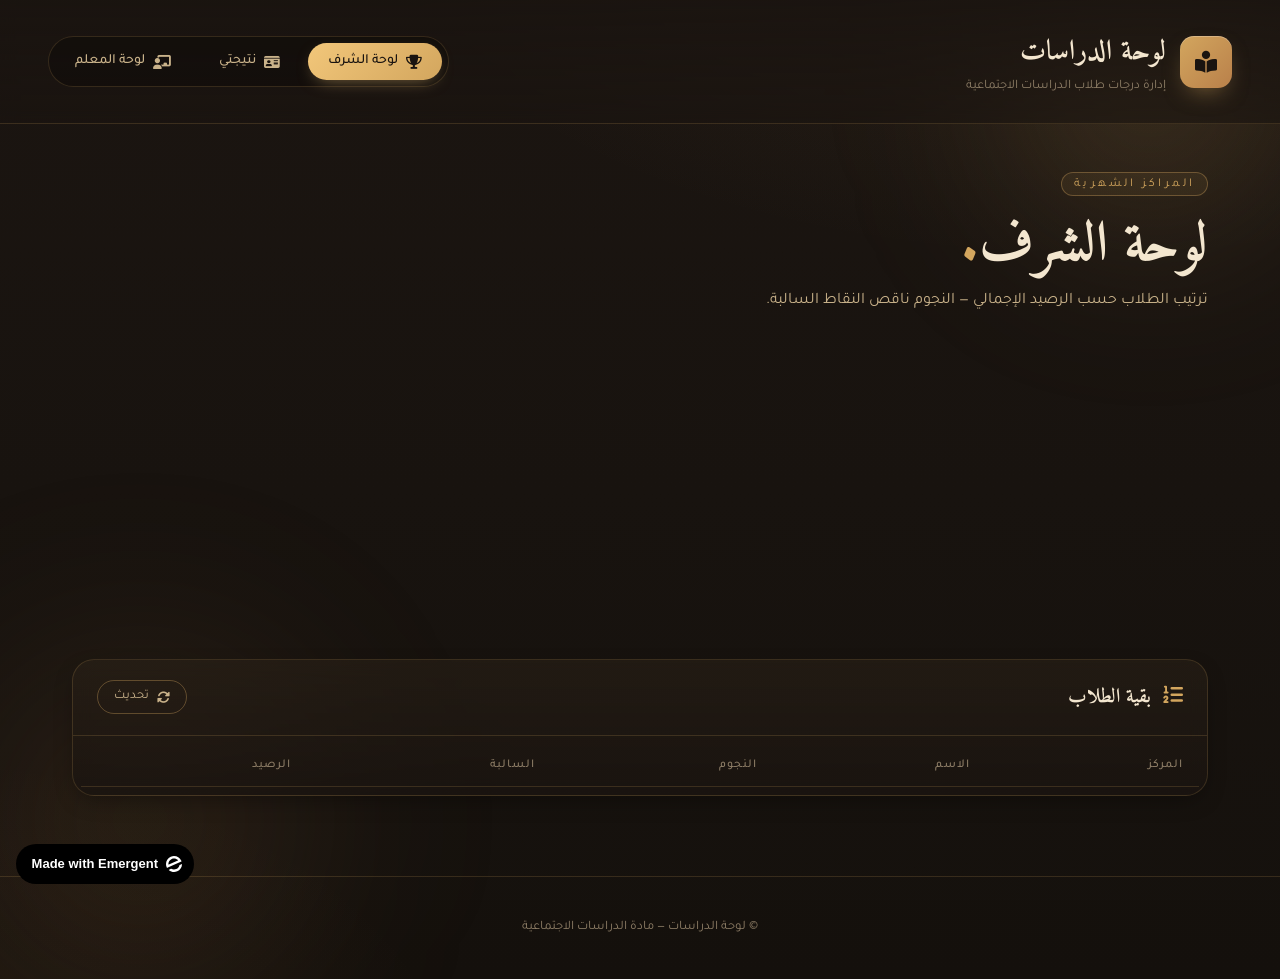
<file: index.html>
<!doctype html>
<html lang="ar" dir="rtl">
    <head>
        <meta charset="utf-8" />
        <meta name="viewport" content="width=device-width, initial-scale=1" />
        <meta name="theme-color" content="#1a1410" />
        <meta name="description" content="لوحة الدراسات - نظام إدارة درجات الطلاب لمادة الدراسات الاجتماعية" />
        <link rel="preconnect" href="https://fonts.googleapis.com" />
        <link rel="preconnect" href="https://fonts.gstatic.com" crossorigin />
        <link href="https://fonts.googleapis.com/css2?family=Tajawal:wght@400;500;700;900&family=Amiri:wght@400;700&display=swap" rel="stylesheet" />
        <link rel="stylesheet" href="https://cdnjs.cloudflare.com/ajax/libs/font-awesome/6.5.1/css/all.min.css" />
        <link rel="stylesheet" href="styles.css" />
        <title>لوحة الدراسات | الدراسات الاجتماعية</title>
        <script>window.__API_BASE__ = "https://bc10-197-59-158-99.ngrok-free.app/";</script>
        <script>window.addEventListener("error",function(e){if(e.error instanceof DOMException&&e.error.name==="DataCloneError"&&e.message&&e.message.includes("PerformanceServerTiming")){e.stopImmediatePropagation();e.preventDefault()}},true);</script>
    </head>
    <body>
        <noscript>يجب تفعيل JavaScript لتشغيل هذا التطبيق.</noscript>

        <!-- Background ornaments -->
        <div class="bg-grain" aria-hidden="true"></div>
        <div class="bg-orb bg-orb-1" aria-hidden="true"></div>
        <div class="bg-orb bg-orb-2" aria-hidden="true"></div>

        <header class="site-header" data-testid="site-header">
            <div class="brand">
                <div class="brand-mark" aria-hidden="true">
                    <i class="fa-solid fa-book-open-reader"></i>
                </div>
                <div class="brand-text">
                    <h1 class="brand-title">لوحة الدراسات</h1>
                    <p class="brand-sub">إدارة درجات طلاب الدراسات الاجتماعية</p>
                </div>
            </div>

            <nav class="tabs" role="tablist" aria-label="التنقل">
                <button class="tab-btn is-active" data-tab="honor" role="tab" data-testid="tab-honor">
                    <i class="fa-solid fa-trophy"></i>
                    <span>لوحة الشرف</span>
                </button>
                <button class="tab-btn" data-tab="student" role="tab" data-testid="tab-student">
                    <i class="fa-solid fa-id-card"></i>
                    <span>نتيجتي</span>
                </button>
                <button class="tab-btn" data-tab="teacher" role="tab" data-testid="tab-teacher">
                    <i class="fa-solid fa-chalkboard-user"></i>
                    <span>لوحة المعلم</span>
                </button>
            </nav>
        </header>

        <main class="container">
            <!-- ============ Honor Board (Students View) ============ -->
            <section class="view view-honor is-active" data-view="honor" data-testid="view-honor">
                <div class="section-intro">
                    <span class="eyebrow">المراكز الشهرية</span>
                    <h2 class="section-title">لوحة الشرف<span class="title-dot">.</span></h2>
                    <p class="section-desc">ترتيب الطلاب حسب الرصيد الإجمالي — النجوم ناقص النقاط السالبة.</p>
                </div>

                <!-- Top 3 podium -->
                <div class="podium" id="podium" data-testid="podium">
                    <!-- filled by JS -->
                </div>

                <!-- Rest of the list -->
                <div class="leaderboard" data-testid="leaderboard-wrap">
                    <div class="leaderboard-head">
                        <h3><i class="fa-solid fa-list-ol"></i> بقية الطلاب</h3>
                        <button class="ghost-btn" id="refreshBtn" data-testid="refresh-btn">
                            <i class="fa-solid fa-rotate"></i>
                            تحديث
                        </button>
                    </div>
                    <div class="table-wrap">
                        <table class="leaderboard-table" data-testid="leaderboard-table">
                            <thead>
                                <tr>
                                    <th class="th-rank">المركز</th>
                                    <th class="th-name">الاسم</th>
                                    <th class="th-stars">النجوم</th>
                                    <th class="th-neg">السالبة</th>
                                    <th class="th-balance">الرصيد</th>
                                </tr>
                            </thead>
                            <tbody id="leaderboardBody">
                                <!-- filled by JS -->
                            </tbody>
                        </table>
                        <div class="empty-state" id="emptyState" hidden>
                            <i class="fa-regular fa-folder-open"></i>
                            <p>لا يوجد طلاب بعد. انتقل إلى <strong>لوحة المعلم</strong> لإضافة طالب.</p>
                        </div>
                    </div>
                </div>
            </section>

            <!-- ============ Student Login / My Result ============ -->
            <section class="view view-student" data-view="student" data-testid="view-student">
                <div class="section-intro">
                    <span class="eyebrow">للطالب</span>
                    <h2 class="section-title">نتيجتي<span class="title-dot">.</span></h2>
                    <p class="section-desc">أدخل الكود الخاص بك (9 أرقام) لعرض رصيدك ونجومك. لا يمكنك التعديل — فقط العرض.</p>
                </div>

                <div class="student-login-wrap">
                    <div class="card login-card" data-testid="login-card">
                        <div class="card-head">
                            <i class="fa-solid fa-id-card"></i>
                            <h3>الدخول بالكود</h3>
                        </div>
                        <form id="studentLoginForm" class="form-grid">
                            <label class="field">
                                <span>الكود الشخصي (9 أرقام)</span>
                                <input type="text" id="studentLoginCode" required
                                    placeholder="123456789"
                                    inputmode="numeric"
                                    pattern="\d{9}"
                                    maxlength="9"
                                    data-testid="input-student-login"
                                    autocomplete="off" />
                            </label>
                            <button type="submit" class="primary-btn" data-testid="student-login-submit">
                                <i class="fa-solid fa-right-to-bracket"></i>
                                عرض نتيجتي
                            </button>
                        </form>
                        <p class="form-msg" id="studentLoginMsg" role="status" data-testid="student-login-msg"></p>
                    </div>

                    <div class="result-card" id="resultCard" hidden data-testid="result-card">
                        <div class="result-banner">
                            <i class="fa-solid fa-medal"></i>
                            <span>نتيجتك</span>
                            <button class="ghost-btn logout" id="studentLogoutBtn" data-testid="student-logout-btn">
                                <i class="fa-solid fa-right-from-bracket"></i>
                                خروج
                            </button>
                        </div>
                        <div class="result-body">
                            <span class="result-code" id="resultCodeTxt"></span>
                            <h3 class="result-name" id="resultName" data-testid="result-name"></h3>
                            <div class="result-balance" id="resultBalance" data-testid="result-balance">0</div>
                            <div class="result-balance-label">الرصيد الإجمالي</div>
                            <div class="result-stats">
                                <div class="rstat">
                                    <i class="fa-solid fa-star"></i>
                                    <span class="rstat-val" id="resultStars" data-testid="result-stars">0</span>
                                    <span class="rstat-lbl">نجوم</span>
                                </div>
                                <div class="rstat neg">
                                    <i class="fa-solid fa-circle-minus"></i>
                                    <span class="rstat-val" id="resultNegatives" data-testid="result-negatives">0</span>
                                    <span class="rstat-lbl">سالبة</span>
                                </div>
                                <div class="rstat rank">
                                    <i class="fa-solid fa-ranking-star"></i>
                                    <span class="rstat-val" id="resultRank" data-testid="result-rank">—</span>
                                    <span class="rstat-lbl">الترتيب</span>
                                </div>
                            </div>
                            <p class="result-note">
                                <i class="fa-solid fa-lock"></i>
                                هذه الصفحة للعرض فقط، لا يمكنك تعديل نتيجتك.
                            </p>
                        </div>
                    </div>
                </div>
            </section>

            <!-- ============ Teacher Dashboard ============ -->
            <section class="view view-teacher" data-view="teacher" data-testid="view-teacher">
                <!-- Password lock -->
                <div class="teacher-lock" id="teacherLock" data-testid="teacher-lock">
                    <div class="lock-inner">
                        <div class="lock-icon"><i class="fa-solid fa-lock"></i></div>
                        <h2 class="lock-title">لوحة المعلم</h2>
                        <p class="lock-desc">هذه المنطقة محمية — أدخل كلمة السر للدخول.</p>
                        <form id="teacherLoginForm" class="form-grid">
                            <label class="field">
                                <span>كلمة السر</span>
                                <input type="password" id="teacherPassword" required
                                    placeholder="••••••"
                                    data-testid="input-teacher-password"
                                    autocomplete="current-password" />
                            </label>
                            <button type="submit" class="primary-btn" data-testid="teacher-login-submit">
                                <i class="fa-solid fa-unlock"></i>
                                دخول
                            </button>
                        </form>
                        <p class="form-msg" id="teacherLoginMsg" role="status" data-testid="teacher-login-msg"></p>
                    </div>
                </div>

                <!-- Teacher content (hidden until unlocked) -->
                <div class="teacher-content" id="teacherContent" hidden data-testid="teacher-content">
                    <div class="section-intro">
                        <div class="intro-row">
                            <div>
                                <span class="eyebrow">للمعلم فقط</span>
                                <h2 class="section-title">لوحة التحكم<span class="title-dot">.</span></h2>
                                <p class="section-desc">أضف طالباً جديداً، ابحث بالكود، ثم امنح نجوماً أو نقاطاً سالبة.</p>
                            </div>
                            <button class="ghost-btn" id="teacherLogoutBtn" data-testid="teacher-logout-btn">
                                <i class="fa-solid fa-right-from-bracket"></i>
                                خروج
                            </button>
                        </div>
                    </div>

                <div class="grid-two">
                    <!-- Add student card -->
                    <div class="card card-add" data-testid="add-student-card">
                        <div class="card-head">
                            <i class="fa-solid fa-user-plus"></i>
                            <h3>إضافة طالب جديد</h3>
                        </div>
                        <form id="addForm" class="form-grid">
                            <label class="field">
                                <span>اسم الطالب</span>
                                <input type="text" id="newName" required placeholder="مثال: محمد أحمد" data-testid="input-new-name" autocomplete="off" />
                            </label>
                            <button type="submit" class="primary-btn" data-testid="add-student-submit">
                                <i class="fa-solid fa-plus"></i>
                                إضافة وتوليد الكود
                            </button>
                        </form>
                        <p class="form-msg" id="addMsg" role="status" data-testid="add-msg"></p>

                        <div class="generated-code" id="generatedCode" hidden data-testid="generated-code">
                            <span class="gc-label"><i class="fa-solid fa-key"></i> كود الطالب الخاص</span>
                            <div class="gc-value" id="gcValue" data-testid="gc-value"></div>
                            <button type="button" class="ghost-btn" id="copyCodeBtn" data-testid="copy-code-btn">
                                <i class="fa-solid fa-copy"></i>
                                نسخ الكود
                            </button>
                            <p class="gc-hint">شارك هذا الكود مع الطالب ليتمكن من عرض نتيجته.</p>
                        </div>
                    </div>

                    <!-- Search & manage card -->
                    <div class="card card-search" data-testid="search-student-card">
                        <div class="card-head">
                            <i class="fa-solid fa-magnifying-glass"></i>
                            <h3>البحث بالكود</h3>
                        </div>
                        <form id="searchForm" class="form-grid">
                            <label class="field">
                                <span>كود الطالب</span>
                                <input type="text" id="searchCode" required placeholder="أدخل الكود..." data-testid="input-search-code" autocomplete="off" />
                            </label>
                            <button type="submit" class="primary-btn outline" data-testid="search-submit">
                                <i class="fa-solid fa-arrow-left"></i>
                                بحث
                            </button>
                        </form>

                        <div class="student-panel" id="studentPanel" hidden data-testid="student-panel">
                            <div class="panel-head">
                                <div>
                                    <span class="panel-code" id="panelCode"></span>
                                    <h4 class="panel-name" id="panelName"></h4>
                                </div>
                                <div class="panel-balance" id="panelBalance" data-testid="panel-balance">0</div>
                            </div>

                            <div class="panel-stats">
                                <div class="stat">
                                    <i class="fa-solid fa-star"></i>
                                    <span class="stat-label">النجوم</span>
                                    <span class="stat-value" id="panelStars" data-testid="panel-stars">0</span>
                                </div>
                                <div class="stat neg">
                                    <i class="fa-solid fa-circle-minus"></i>
                                    <span class="stat-label">السالبة</span>
                                    <span class="stat-value" id="panelNegatives" data-testid="panel-negatives">0</span>
                                </div>
                            </div>

                            <div class="panel-actions">
                                <div class="qty-row" data-testid="qty-row">
                                    <label class="qty-label">
                                        <i class="fa-solid fa-hashtag"></i>
                                        العدد
                                    </label>
                                    <div class="qty-chips">
                                        <button type="button" class="qty-chip" data-qty="1" data-testid="qty-1">1</button>
                                        <button type="button" class="qty-chip" data-qty="3" data-testid="qty-3">3</button>
                                        <button type="button" class="qty-chip" data-qty="5" data-testid="qty-5">5</button>
                                        <button type="button" class="qty-chip" data-qty="10" data-testid="qty-10">10</button>
                                    </div>
                                    <input type="number" id="qtyInput" value="1" min="1" max="1000"
                                        class="qty-input"
                                        data-testid="input-qty"
                                        aria-label="العدد" />
                                </div>
                                <button class="action-btn add-star" id="btnAddStar" data-testid="btn-add-star">
                                    <i class="fa-solid fa-plus"></i>
                                    <i class="fa-solid fa-star"></i>
                                    نجوم
                                </button>
                                <button class="action-btn add-neg" id="btnAddNeg" data-testid="btn-add-neg">
                                    <i class="fa-solid fa-minus"></i>
                                    سالبة
                                </button>
                                <button class="action-btn remove-star" id="btnRemoveStar" data-testid="btn-remove-star" title="تراجع عن نجمة واحدة">
                                    <i class="fa-solid fa-rotate-left"></i>
                                    نجمة
                                </button>
                                <button class="action-btn remove-neg" id="btnRemoveNeg" data-testid="btn-remove-neg" title="تراجع عن سالبة واحدة">
                                    <i class="fa-solid fa-rotate-left"></i>
                                    سالبة
                                </button>
                                <button class="action-btn danger" id="btnDelete" data-testid="btn-delete">
                                    <i class="fa-solid fa-trash"></i>
                                    حذف الطالب
                                </button>
                            </div>
                        </div>

                        <p class="form-msg" id="searchMsg" role="status" data-testid="search-msg"></p>
                    </div>
                </div>

                <!-- Stats overview -->
                <div class="overview" data-testid="overview">
                    <div class="overview-card">
                        <i class="fa-solid fa-users"></i>
                        <div>
                            <span class="ov-label">إجمالي الطلاب</span>
                            <strong class="ov-value" id="ovTotal" data-testid="ov-total">0</strong>
                        </div>
                    </div>
                    <div class="overview-card">
                        <i class="fa-solid fa-star"></i>
                        <div>
                            <span class="ov-label">مجموع النجوم</span>
                            <strong class="ov-value" id="ovStars" data-testid="ov-stars">0</strong>
                        </div>
                    </div>
                    <div class="overview-card">
                        <i class="fa-solid fa-triangle-exclamation"></i>
                        <div>
                            <span class="ov-label">مجموع السالبة</span>
                            <strong class="ov-value" id="ovNeg" data-testid="ov-neg">0</strong>
                        </div>
                    </div>
                </div>

                <!-- All students with codes (teacher-only) -->
                <div class="all-students-wrap" data-testid="all-students">
                    <div class="leaderboard-head">
                        <h3><i class="fa-solid fa-table-list"></i> جميع الطلاب وأكوادهم</h3>
                        <span class="hint-text"><i class="fa-solid fa-circle-info"></i> اضغط على أي صف لفتح التحكم فيه</span>
                    </div>
                    <div class="table-wrap">
                        <table class="leaderboard-table teacher-all-table" data-testid="teacher-all-table">
                            <thead>
                                <tr>
                                    <th class="th-rank">المركز</th>
                                    <th class="th-code">الكود</th>
                                    <th class="th-name">الاسم</th>
                                    <th class="th-stars">النجوم</th>
                                    <th class="th-neg">السالبة</th>
                                    <th class="th-balance">الرصيد</th>
                                    <th class="th-actions">حذف</th>
                                </tr>
                            </thead>
                            <tbody id="teacherAllBody"></tbody>
                        </table>
                        <div class="empty-state" id="teacherAllEmpty" hidden>
                            <i class="fa-regular fa-folder-open"></i>
                            <p>لا يوجد طلاب بعد. ابدأ بإضافة طالب جديد.</p>
                        </div>
                    </div>
                </div>
                </div><!-- /.teacher-content -->
            </section>
        </main>

        <footer class="site-footer">
            <p>© لوحة الدراسات — مادة الدراسات الاجتماعية</p>
        </footer>

        <!-- Toast -->
        <div class="toast-wrap" id="toastWrap" aria-live="polite"></div>

        <a
            id="emergent-badge"
            target="_blank"
            href="https://app.emergent.sh/?utm_source=emergent-badge"
            style="display: inline-flex !important; box-sizing: border-box; width: 178px; height: 40px; padding: 8px 12px; align-items: center !important; gap: 8px; border-radius: 50px !important; background: #000 !important; position: fixed !important; bottom: 16px; left: 16px; text-decoration: none; font-family: -apple-system, BlinkMacSystemFont, 'Segoe UI', Roboto, sans-serif !important; font-size: 12px !important; z-index: 9999 !important;"
        >
            <svg xmlns="http://www.w3.org/2000/svg" width="16" height="16" viewBox="0 0 16 16" fill="none">
                <path d="M15.5702 8.13142C15.7729 8.0412 16.0007 8.18878 15.9892 8.4103C15.8374 11.3192 14.0965 14.0405 11.2531 15.3065C8.40964 16.5725 5.2224 16.0453 2.95912 14.2117C2.78676 14.072 2.82955 13.804 3.03219 13.7137L4.95677 12.8568C5.04866 12.8159 5.15446 12.823 5.24204 12.8725C6.73377 13.7153 8.59176 13.8649 10.2772 13.1145C11.9626 12.3641 13.0947 10.8833 13.4665 9.21075C13.4883 9.11256 13.5539 9.02918 13.6457 8.98827L15.5702 8.13142Z" fill="white"/>
                <path fill-rule="evenodd" clip-rule="evenodd" d="M15.3066 4.74698L15.5067 5.19653C15.5759 5.35178 15.5061 5.53366 15.3508 5.60278L1.29992 11.8586C1.14467 11.9278 0.962794 11.8579 0.893675 11.7027L0.701732 11.2716L0.693457 11.2531C-1.10317 7.21778 0.711626 2.49007 4.74692 0.693443C8.78221 -1.10318 13.51 0.711693 15.3066 4.74698ZM2.82356 8.55367C2.63552 8.63739 2.41991 8.51617 2.40853 8.31065C2.28373 6.05724 3.53858 3.85787 5.72286 2.88536C7.90715 1.91286 10.3813 2.45199 11.9724 4.05256C12.1175 4.19854 12.0633 4.43988 11.8753 4.5236L2.82356 8.55367Z" fill="white"/>
            </svg>
            <p style="color:#FFF !important; font-family:'Inter', sans-serif !important; font-size:13px !important; font-weight:600 !important; line-height:20px !important; margin:0 !important; white-space:nowrap !important;">Made with Emergent</p>
        </a>

        <script src="app.js"></script>
    </body>
</html>
</file>
<file: styles.css>
/* ======================================================================
   لوحة الدراسات — Design System
   Aesthetic: Museum/scholarly dark with warm parchment + gold accents
   ====================================================================== */

:root {
    --bg-0: #1a1410;
    --bg-1: #221b14;
    --bg-2: #2b2218;
    --bg-surface: #2a1f15;
    --border: rgba(211, 166, 94, 0.18);
    --border-strong: rgba(211, 166, 94, 0.35);

    --ink: #f3e6cf;
    --ink-muted: #c9b28a;
    --ink-dim: #8d7d66;

    --gold: #d3a65e;
    --gold-hot: #f2c77a;
    --bronze: #b9804a;
    --silver: #c6c2b9;

    --brown: #6b4a2b;
    --brown-deep: #4a3320;

    --danger: #e26d5a;
    --danger-soft: rgba(226, 109, 90, 0.15);

    --success: #7fb069;

    --radius: 14px;
    --radius-lg: 22px;
    --shadow-xl: 0 30px 60px -20px rgba(0, 0, 0, 0.6);
    --shadow-soft: 0 8px 24px -8px rgba(0, 0, 0, 0.45);

    --font-head: 'Amiri', 'Tajawal', serif;
    --font-body: 'Tajawal', system-ui, -apple-system, sans-serif;
}

* { box-sizing: border-box; }

html, body {
    margin: 0;
    padding: 0;
    min-height: 100%;
    font-family: var(--font-body);
    color: var(--ink);
    background: var(--bg-0);
    -webkit-font-smoothing: antialiased;
    text-rendering: optimizeLegibility;
}

body {
    background:
        radial-gradient(1200px 600px at 85% -10%, rgba(211, 166, 94, 0.08), transparent 60%),
        radial-gradient(900px 500px at -10% 110%, rgba(185, 128, 74, 0.08), transparent 65%),
        linear-gradient(180deg, #1a1410 0%, #14100c 100%);
    min-height: 100vh;
    overflow-x: hidden;
    position: relative;
}

#root { display: none; } /* React not used */

/* ----------------- Background ornaments ----------------- */
.bg-grain {
    position: fixed;
    inset: 0;
    pointer-events: none;
    z-index: 0;
    opacity: 0.35;
    mix-blend-mode: overlay;
    background-image: url("data:image/svg+xml;utf8,<svg xmlns='http://www.w3.org/2000/svg' width='160' height='160' viewBox='0 0 160 160'><filter id='n'><feTurbulence type='fractalNoise' baseFrequency='0.85' numOctaves='2' stitchTiles='stitch'/><feColorMatrix values='0 0 0 0 0.8  0 0 0 0 0.65  0 0 0 0 0.35  0 0 0 0.18 0'/></filter><rect width='100%' height='100%' filter='url(%23n)'/></svg>");
}
.bg-orb {
    position: fixed;
    border-radius: 50%;
    filter: blur(90px);
    z-index: 0;
    pointer-events: none;
}
.bg-orb-1 {
    width: 420px; height: 420px;
    background: radial-gradient(circle, rgba(211,166,94,0.25), transparent 65%);
    top: -120px; right: -80px;
}
.bg-orb-2 {
    width: 520px; height: 520px;
    background: radial-gradient(circle, rgba(185,128,74,0.18), transparent 65%);
    bottom: -180px; left: -120px;
}

/* ----------------- Header ----------------- */
.site-header {
    position: relative;
    z-index: 5;
    display: flex;
    align-items: center;
    justify-content: space-between;
    gap: 24px;
    padding: 28px 48px;
    border-bottom: 1px solid var(--border);
    backdrop-filter: blur(8px);
    background: linear-gradient(180deg, rgba(26,20,16,0.9), rgba(26,20,16,0.6));
    flex-wrap: wrap;
}

.brand { display: flex; align-items: center; gap: 14px; }
.brand-mark {
    width: 52px; height: 52px;
    display: grid; place-items: center;
    background: linear-gradient(135deg, var(--gold), var(--bronze));
    color: #1a1410;
    border-radius: 14px;
    font-size: 22px;
    box-shadow: 0 10px 24px -10px rgba(211,166,94,0.6), inset 0 1px 0 rgba(255,255,255,0.25);
}
.brand-title {
    margin: 0;
    font-family: var(--font-head);
    font-weight: 700;
    font-size: 28px;
    letter-spacing: 0.5px;
    color: var(--ink);
}
.brand-sub {
    margin: 2px 0 0;
    font-size: 13px;
    color: var(--ink-dim);
}

.tabs {
    display: flex;
    gap: 8px;
    background: rgba(0,0,0,0.25);
    padding: 6px;
    border: 1px solid var(--border);
    border-radius: 999px;
}
.tab-btn {
    display: inline-flex;
    align-items: center;
    gap: 8px;
    padding: 10px 20px;
    border: 0;
    background: transparent;
    color: var(--ink-muted);
    font-family: var(--font-body);
    font-size: 14px;
    font-weight: 500;
    border-radius: 999px;
    cursor: pointer;
    transition: color 180ms ease, background 180ms ease, transform 180ms ease;
}
.tab-btn:hover { color: var(--ink); transform: translateY(-1px); }
.tab-btn.is-active {
    color: #1a1410;
    background: linear-gradient(135deg, var(--gold-hot), var(--gold));
    box-shadow: 0 6px 18px -8px rgba(242,199,122,0.6);
}
.tab-btn i { font-size: 14px; }

/* ----------------- Layout ----------------- */
.container {
    position: relative;
    z-index: 2;
    max-width: 1200px;
    margin: 0 auto;
    padding: 48px 32px 80px;
}

.view { display: none; animation: fadeUp 420ms cubic-bezier(.2,.7,.2,1); }
.view.is-active { display: block; }

@keyframes fadeUp {
    from { opacity: 0; transform: translateY(10px); }
    to { opacity: 1; transform: translateY(0); }
}

.section-intro { margin-bottom: 40px; }
.eyebrow {
    display: inline-block;
    font-size: 12px;
    letter-spacing: 3px;
    color: var(--gold);
    text-transform: uppercase;
    margin-bottom: 12px;
    padding: 4px 12px;
    border: 1px solid var(--border-strong);
    border-radius: 999px;
    background: rgba(211,166,94,0.08);
}
.section-title {
    font-family: var(--font-head);
    font-size: clamp(36px, 5vw, 56px);
    font-weight: 700;
    margin: 8px 0 14px;
    line-height: 1.1;
}
.title-dot { color: var(--gold); }
.section-desc {
    font-size: 16px;
    color: var(--ink-muted);
    max-width: 620px;
    margin: 0;
}

/* ----------------- Podium (Top 3) ----------------- */
.podium {
    display: grid;
    grid-template-columns: 1fr 1.15fr 1fr;
    gap: 20px;
    align-items: end;
    margin-bottom: 48px;
    min-height: 260px;
}
.podium-card {
    position: relative;
    padding: 28px 24px 24px;
    border-radius: var(--radius-lg);
    border: 1px solid var(--border-strong);
    background: linear-gradient(180deg, rgba(43,34,24,0.85), rgba(26,20,16,0.95));
    backdrop-filter: blur(12px);
    box-shadow: var(--shadow-xl);
    text-align: center;
    transition: transform 260ms cubic-bezier(.2,.7,.2,1);
    animation: rise 600ms cubic-bezier(.2,.7,.2,1) both;
}
.podium-card:hover { transform: translateY(-6px); }
.podium-card.rank-1 {
    transform: translateY(-24px);
    border-color: var(--gold);
    background:
        radial-gradient(600px 200px at 50% -40%, rgba(242,199,122,0.35), transparent 70%),
        linear-gradient(180deg, rgba(43,34,24,0.9), rgba(26,20,16,0.98));
    animation-delay: 0ms;
}
.podium-card.rank-2 {
    border-color: rgba(198, 194, 185, 0.6);
    animation-delay: 120ms;
}
.podium-card.rank-3 {
    border-color: rgba(185, 128, 74, 0.6);
    animation-delay: 240ms;
}
@keyframes rise {
    from { opacity: 0; transform: translateY(30px); }
    to { opacity: 1; }
}
.podium-card.rank-1:hover { transform: translateY(-30px); }

.medal {
    width: 64px; height: 64px;
    margin: -52px auto 12px;
    border-radius: 50%;
    display: grid; place-items: center;
    font-family: var(--font-head);
    font-weight: 700;
    font-size: 28px;
    color: #1a1410;
    box-shadow: 0 10px 24px -8px rgba(0,0,0,0.4), inset 0 1px 0 rgba(255,255,255,0.4);
    border: 3px solid var(--bg-0);
}
.rank-1 .medal { background: linear-gradient(135deg, #ffe08a, var(--gold-hot) 40%, var(--gold)); }
.rank-2 .medal { background: linear-gradient(135deg, #eeece5, var(--silver) 50%, #9e9a90); }
.rank-3 .medal { background: linear-gradient(135deg, #d9a173, var(--bronze) 50%, #8b5a30); }

.podium-code {
    display: inline-block;
    font-size: 12px;
    letter-spacing: 2px;
    color: var(--ink-dim);
    padding: 3px 10px;
    border: 1px solid var(--border);
    border-radius: 999px;
    margin-bottom: 10px;
}
.podium-name {
    font-family: var(--font-head);
    font-weight: 700;
    font-size: 22px;
    margin: 6px 0 16px;
    color: var(--ink);
    min-height: 30px;
}
.podium-balance {
    font-family: var(--font-head);
    font-weight: 700;
    font-size: 42px;
    line-height: 1;
    background: linear-gradient(135deg, var(--gold-hot), var(--gold));
    -webkit-background-clip: text;
    background-clip: text;
    color: transparent;
    margin-bottom: 4px;
}
.podium-balance.negative { background: none; color: var(--danger); }
.podium-balance-label {
    font-size: 12px;
    color: var(--ink-dim);
    letter-spacing: 1px;
}
.podium-mini {
    display: flex;
    justify-content: center;
    gap: 14px;
    margin-top: 14px;
    padding-top: 14px;
    border-top: 1px dashed var(--border);
    font-size: 13px;
    color: var(--ink-muted);
}
.podium-mini span i { color: var(--gold); margin-left: 4px; }
.podium-mini span.neg i { color: var(--danger); }

.podium-empty {
    padding: 40px 20px;
    color: var(--ink-dim);
    text-align: center;
    border: 1px dashed var(--border);
    border-radius: var(--radius-lg);
    font-size: 14px;
}

/* ----------------- Leaderboard Table ----------------- */
.leaderboard {
    border: 1px solid var(--border);
    border-radius: var(--radius-lg);
    background: linear-gradient(180deg, rgba(43,34,24,0.55), rgba(26,20,16,0.85));
    backdrop-filter: blur(10px);
    overflow: hidden;
    box-shadow: var(--shadow-soft);
}
.leaderboard-head {
    display: flex;
    align-items: center;
    justify-content: space-between;
    padding: 20px 24px;
    border-bottom: 1px solid var(--border);
}
.leaderboard-head h3 {
    margin: 0;
    font-family: var(--font-head);
    font-size: 20px;
    color: var(--ink);
}
.leaderboard-head h3 i { color: var(--gold); margin-left: 6px; }

.ghost-btn {
    display: inline-flex; align-items: center; gap: 8px;
    padding: 8px 16px;
    background: transparent;
    border: 1px solid var(--border-strong);
    color: var(--ink-muted);
    border-radius: 999px;
    cursor: pointer;
    font-family: var(--font-body);
    font-size: 13px;
    transition: all 180ms ease;
}
.ghost-btn:hover {
    color: var(--gold);
    border-color: var(--gold);
    transform: translateY(-1px);
}

.table-wrap { padding: 8px; }
.leaderboard-table {
    width: 100%;
    border-collapse: collapse;
    font-size: 14px;
}
.leaderboard-table th {
    padding: 14px 16px;
    text-align: right;
    font-weight: 500;
    color: var(--ink-dim);
    font-size: 12px;
    letter-spacing: 1px;
    text-transform: uppercase;
    border-bottom: 1px solid var(--border);
}
.leaderboard-table td {
    padding: 16px;
    border-bottom: 1px solid rgba(211,166,94,0.08);
    color: var(--ink);
}
.leaderboard-table tbody tr {
    transition: background 180ms ease;
}
.leaderboard-table tbody tr:hover {
    background: rgba(211,166,94,0.05);
}
.leaderboard-table tbody tr:last-child td { border-bottom: 0; }

.rank-pill {
    display: inline-grid;
    place-items: center;
    width: 34px; height: 34px;
    border-radius: 10px;
    background: rgba(211,166,94,0.1);
    border: 1px solid var(--border);
    color: var(--gold);
    font-weight: 700;
    font-family: var(--font-head);
}
.code-chip {
    display: inline-block;
    padding: 4px 10px;
    background: rgba(0,0,0,0.3);
    border: 1px solid var(--border);
    border-radius: 6px;
    font-family: 'Courier New', monospace;
    font-size: 13px;
    color: var(--gold);
}
.balance-cell {
    font-family: var(--font-head);
    font-weight: 700;
    font-size: 18px;
    color: var(--gold-hot);
}
.balance-cell.negative { color: var(--danger); }
.stars-cell i { color: var(--gold); margin-left: 6px; }
.neg-cell i { color: var(--danger); margin-left: 6px; }

.empty-state {
    padding: 60px 20px;
    text-align: center;
    color: var(--ink-dim);
}
.empty-state i { font-size: 48px; color: var(--border-strong); margin-bottom: 16px; display: block; }
.empty-state p { margin: 0; }
.empty-state strong { color: var(--gold); }

/* ----------------- Teacher Dashboard ----------------- */
.grid-two {
    display: grid;
    grid-template-columns: 1fr 1fr;
    gap: 24px;
    margin-bottom: 40px;
}

.card {
    border: 1px solid var(--border);
    border-radius: var(--radius-lg);
    background: linear-gradient(180deg, rgba(43,34,24,0.7), rgba(26,20,16,0.9));
    backdrop-filter: blur(10px);
    padding: 28px;
    box-shadow: var(--shadow-soft);
    transition: border-color 240ms ease, transform 240ms ease;
}
.card:hover { border-color: var(--border-strong); }
.card-head {
    display: flex;
    align-items: center;
    gap: 12px;
    margin-bottom: 20px;
    padding-bottom: 16px;
    border-bottom: 1px dashed var(--border);
}
.card-head i {
    width: 38px; height: 38px;
    display: grid; place-items: center;
    background: rgba(211,166,94,0.12);
    border: 1px solid var(--border-strong);
    border-radius: 10px;
    color: var(--gold);
}
.card-head h3 {
    margin: 0;
    font-family: var(--font-head);
    font-size: 20px;
    color: var(--ink);
}

.form-grid { display: grid; gap: 14px; }
.field {
    display: grid;
    gap: 6px;
}
.field span {
    font-size: 13px;
    color: var(--ink-muted);
    font-weight: 500;
}
.field input {
    width: 100%;
    padding: 12px 14px;
    background: rgba(0,0,0,0.3);
    border: 1px solid var(--border);
    border-radius: 10px;
    color: var(--ink);
    font-family: var(--font-body);
    font-size: 15px;
    transition: border-color 180ms ease, background 180ms ease;
}
.field input:focus {
    outline: none;
    border-color: var(--gold);
    background: rgba(0,0,0,0.45);
}
.field input::placeholder { color: var(--ink-dim); opacity: 0.7; }

.primary-btn {
    display: inline-flex;
    align-items: center;
    justify-content: center;
    gap: 10px;
    padding: 12px 24px;
    background: linear-gradient(135deg, var(--gold-hot), var(--gold));
    color: #1a1410;
    border: 0;
    border-radius: 10px;
    font-family: var(--font-body);
    font-size: 15px;
    font-weight: 700;
    cursor: pointer;
    margin-top: 4px;
    transition: transform 180ms ease, box-shadow 180ms ease;
    box-shadow: 0 8px 18px -8px rgba(242,199,122,0.5);
}
.primary-btn:hover { transform: translateY(-2px); box-shadow: 0 12px 24px -8px rgba(242,199,122,0.6); }
.primary-btn:active { transform: translateY(0); }
.primary-btn.outline {
    background: transparent;
    color: var(--gold);
    border: 1px solid var(--gold);
    box-shadow: none;

/* ----------------- Generated code card ----------------- */
.generated-code {
    margin-top: 18px;
    padding: 20px;
    border-radius: var(--radius);
    border: 1px dashed var(--gold);
    background: linear-gradient(135deg, rgba(242,199,122,0.12), rgba(211,166,94,0.05));
    text-align: center;
    animation: fadeUp 300ms ease;
}
.gc-label {
    display: inline-flex;
    align-items: center;
    gap: 6px;
    font-size: 12px;
    color: var(--gold);
    letter-spacing: 1px;
}
.gc-value {
    margin: 10px 0 14px;
    font-family: 'Courier New', monospace;
    font-size: 32px;
    font-weight: 700;
    letter-spacing: 6px;
    color: var(--gold-hot);
    background: rgba(0,0,0,0.35);
    padding: 14px 18px;
    border-radius: 10px;
    border: 1px solid var(--border-strong);
}
.gc-hint { margin: 12px 0 0; font-size: 12px; color: var(--ink-dim); }

/* ----------------- Student login view ----------------- */
.student-login-wrap {
    display: grid;
    grid-template-columns: 1fr 1fr;
    gap: 24px;
    align-items: start;
}
.login-card input#studentLoginCode {
    font-family: 'Courier New', monospace;
    font-size: 20px;
    letter-spacing: 4px;
    text-align: center;
}
.result-card {
    border: 1px solid var(--gold);
    border-radius: var(--radius-lg);
    background:
        radial-gradient(600px 220px at 50% -30%, rgba(242,199,122,0.25), transparent 65%),
        linear-gradient(180deg, rgba(43,34,24,0.9), rgba(26,20,16,0.97));
    box-shadow: var(--shadow-xl);
    overflow: hidden;
    animation: fadeUp 380ms cubic-bezier(.2,.7,.2,1);
}
.result-banner {
    display: flex;
    align-items: center;
    gap: 10px;
    padding: 14px 20px;
    background: linear-gradient(90deg, rgba(211,166,94,0.15), transparent);
    border-bottom: 1px solid var(--border);
    color: var(--gold);
    font-size: 13px;
    letter-spacing: 2px;
    text-transform: uppercase;
}
.result-banner .logout { margin-right: auto; font-size: 12px; padding: 6px 12px; }
.result-body { padding: 28px; text-align: center; }
.result-code {
    display: inline-block;
    padding: 4px 14px;
    background: rgba(0,0,0,0.35);
    border: 1px solid var(--border);
    border-radius: 6px;
    font-family: 'Courier New', monospace;
    font-size: 14px;
    color: var(--gold);
    letter-spacing: 3px;
    margin-bottom: 10px;
}
.result-name {
    margin: 6px 0 22px;
    font-family: var(--font-head);
    font-size: 32px;
    color: var(--ink);
}
.result-balance {
    font-family: var(--font-head);
    font-weight: 700;
    font-size: 84px;
    line-height: 1;
    background: linear-gradient(135deg, var(--gold-hot), var(--gold));
    -webkit-background-clip: text;
    background-clip: text;
    color: transparent;
    margin: 6px 0 4px;
}
.result-balance.negative { background: none; color: var(--danger); }
.result-balance-label {
    color: var(--ink-muted);
    font-size: 13px;
    letter-spacing: 3px;
    margin-bottom: 26px;
    text-transform: uppercase;
}
.result-stats {
    display: grid;
    grid-template-columns: repeat(3, 1fr);
    gap: 10px;
    margin-bottom: 20px;
}
.rstat {
    display: flex;
    flex-direction: column;
    align-items: center;
    gap: 4px;
    padding: 16px 10px;
    background: rgba(0,0,0,0.3);
    border: 1px solid var(--border);
    border-radius: 12px;
}
.rstat i { color: var(--gold); font-size: 20px; margin-bottom: 4px; }
.rstat.neg i { color: var(--danger); }
.rstat.rank i { color: var(--silver); }
.rstat-val {
    font-family: var(--font-head);
    font-size: 26px;
    font-weight: 700;
    color: var(--ink);
}
.rstat-lbl { font-size: 12px; color: var(--ink-dim); letter-spacing: 1px; }
.result-note {

/* ----------------- Teacher lock ----------------- */
.teacher-lock {
    max-width: 480px;
    margin: 40px auto;
    padding: 40px 32px;
    border: 1px solid var(--border-strong);
    border-radius: var(--radius-lg);
    background:
        radial-gradient(500px 200px at 50% -20%, rgba(211,166,94,0.18), transparent 65%),
        linear-gradient(180deg, rgba(43,34,24,0.85), rgba(26,20,16,0.95));
    backdrop-filter: blur(10px);
    text-align: center;
    box-shadow: var(--shadow-xl);
    animation: fadeUp 340ms cubic-bezier(.2,.7,.2,1);
}
.lock-icon {
    width: 72px; height: 72px;
    margin: 0 auto 18px;
    display: grid; place-items: center;
    border-radius: 50%;
    background: linear-gradient(135deg, var(--gold), var(--bronze));
    color: #1a1410;
    font-size: 28px;
    box-shadow: 0 12px 30px -12px rgba(211,166,94,0.6);
}
.lock-title {
    margin: 0 0 6px;
    font-family: var(--font-head);
    font-size: 28px;
    color: var(--ink);
}
.lock-desc {
    margin: 0 0 24px;
    color: var(--ink-muted);
    font-size: 14px;
}
.teacher-lock .form-grid { text-align: right; }

.intro-row {
    display: flex;
    justify-content: space-between;
    align-items: flex-start;
    gap: 16px;
    flex-wrap: wrap;
}

/* ----------------- Quantity row (teacher actions) ----------------- */
.qty-row {
    grid-column: 1 / -1;
    display: grid;
    grid-template-columns: auto 1fr auto;
    align-items: center;
    gap: 12px;
    padding: 12px 14px;
    margin-bottom: 4px;
    background: rgba(0,0,0,0.3);
    border: 1px dashed var(--border-strong);
    border-radius: 12px;
}
.qty-label {
    display: inline-flex;
    align-items: center;
    gap: 6px;
    font-size: 13px;
    color: var(--ink-muted);
    font-weight: 500;
}
.qty-label i { color: var(--gold); }
.qty-chips {
    display: flex;
    flex-wrap: wrap;
    gap: 6px;
}
.qty-chip {
    min-width: 38px;
    padding: 6px 10px;
    background: transparent;
    border: 1px solid var(--border);
    color: var(--ink-muted);
    font-family: var(--font-body);
    font-size: 13px;
    font-weight: 600;
    border-radius: 8px;
    cursor: pointer;
    transition: all 150ms ease;
}
.qty-chip:hover {
    color: var(--gold);
    border-color: var(--gold);
    transform: translateY(-1px);
}
.qty-chip.is-active {
    background: linear-gradient(135deg, var(--gold-hot), var(--gold));
    color: #1a1410;
    border-color: var(--gold);
}
.qty-input {
    width: 72px;
    padding: 8px 10px;
    background: rgba(0,0,0,0.35);
    border: 1px solid var(--border);
    border-radius: 8px;
    color: var(--ink);
    font-family: var(--font-body);
    font-size: 14px;
    font-weight: 600;
    text-align: center;
}
.qty-input:focus { outline: none; border-color: var(--gold); }
.qty-input::-webkit-outer-spin-button,
.qty-input::-webkit-inner-spin-button { -webkit-appearance: none; margin: 0; }

/* ----------------- Teacher: all students list ----------------- */
.all-students-wrap {
    margin-top: 32px;
    border: 1px solid var(--border);
    border-radius: var(--radius-lg);
    background: linear-gradient(180deg, rgba(43,34,24,0.6), rgba(26,20,16,0.88));
    backdrop-filter: blur(10px);
    overflow: hidden;
    box-shadow: var(--shadow-soft);
}
.all-students-wrap .leaderboard-head { padding: 18px 24px; border-bottom: 1px solid var(--border); }
.hint-text {
    font-size: 12px;
    color: var(--ink-dim);
    display: inline-flex;
    align-items: center;
    gap: 6px;
}
.hint-text i { color: var(--gold); }

.teacher-all-table tbody tr.teacher-row {
    cursor: pointer;
    transition: background 160ms ease, transform 160ms ease;
}
.teacher-all-table tbody tr.teacher-row:hover {
    background: rgba(211,166,94,0.08);
}
.teacher-all-table tbody tr.teacher-row:active {
    transform: scale(0.998);
}
.teacher-all-table .code-chip {
    font-weight: 700;
    letter-spacing: 2px;
}

/* Row delete button */
.row-actions { text-align: center; width: 56px; }
.row-del-btn {
    width: 34px; height: 34px;
    display: inline-grid; place-items: center;
    background: rgba(226,109,90,0.12);
    border: 1px solid rgba(226,109,90,0.35);
    color: var(--danger);
    border-radius: 8px;
    cursor: pointer;
    transition: all 160ms ease;
}
.row-del-btn:hover {
    background: rgba(226,109,90,0.25);
    transform: translateY(-1px);
}




/* ----------------- Certificate button on podium ----------------- */
.cert-btn {
    margin-top: 14px;
    display: inline-flex;
    align-items: center;
    justify-content: center;
    gap: 8px;
    padding: 10px 18px;
    width: 100%;
    background: linear-gradient(135deg, rgba(242,199,122,0.18), rgba(211,166,94,0.08));
    border: 1px solid var(--gold);
    color: var(--gold-hot);
    border-radius: 10px;
    font-family: var(--font-body);
    font-size: 13px;
    font-weight: 600;
    cursor: pointer;
    transition: all 200ms ease;
}
.cert-btn:hover {
    background: linear-gradient(135deg, var(--gold-hot), var(--gold));
    color: #1a1410;
    transform: translateY(-2px);
    box-shadow: 0 10px 24px -10px rgba(242,199,122,0.6);
}

/* ----------------- Certificate modal ----------------- */
.cert-modal {
    position: fixed;
    inset: 0;
    z-index: 2000;
    display: grid;
    place-items: center;
    padding: 40px 20px;
    overflow-y: auto;
    animation: fadeUp 280ms ease;
}
.cert-overlay {
    position: fixed;
    inset: 0;
    background: rgba(10, 7, 5, 0.82);
    backdrop-filter: blur(8px);
    cursor: pointer;
}
.cert-sheet {
    position: relative;
    width: min(820px, 100%);
    padding: 60px 70px;
    background:
        radial-gradient(800px 300px at 50% 0%, rgba(242,199,122,0.15), transparent 70%),
        linear-gradient(180deg, #fbf3e0 0%, #f6e9c8 100%);
    color: #3a2a18;
    border-radius: 14px;
    box-shadow: 0 40px 100px -20px rgba(0,0,0,0.6), inset 0 0 0 2px var(--gold), inset 0 0 0 10px transparent, inset 0 0 0 12px rgba(211,166,94,0.4);
    text-align: center;
    font-family: var(--font-head);
}
.cert-sheet.rank-1 { background: radial-gradient(800px 300px at 50% 0%, rgba(242,199,122,0.3), transparent 70%), linear-gradient(180deg, #fff7e2 0%, #fbedc7 100%); }
.cert-sheet.rank-2 { background: radial-gradient(800px 300px at 50% 0%, rgba(200,200,200,0.25), transparent 70%), linear-gradient(180deg, #f8f6f0 0%, #ecead9 100%); }
.cert-sheet.rank-3 { background: radial-gradient(800px 300px at 50% 0%, rgba(185,128,74,0.22), transparent 70%), linear-gradient(180deg, #fbefde 0%, #f1dcc1 100%); }

.cert-corner {
    position: absolute;
    width: 40px; height: 40px;
    border: 3px solid var(--gold);
}
.cert-corner.tl { top: 20px; right: 20px; border-bottom: 0; border-left: 0; }
.cert-corner.tr { top: 20px; left: 20px; border-bottom: 0; border-right: 0; }
.cert-corner.bl { bottom: 20px; right: 20px; border-top: 0; border-left: 0; }
.cert-corner.br { bottom: 20px; left: 20px; border-top: 0; border-right: 0; }

.cert-seal {
    width: 72px; height: 72px;
    margin: 0 auto 14px;
    display: grid; place-items: center;
    border-radius: 50%;
    background: linear-gradient(135deg, var(--gold-hot), var(--bronze));
    color: #1a1410;
    font-size: 32px;
    box-shadow: 0 10px 24px -10px rgba(211,166,94,0.7);
}
.cert-eyebrow {
    color: #8b6a3c;
    font-size: 13px;
    letter-spacing: 4px;
    font-family: var(--font-body);
    margin-bottom: 6px;
}
.cert-title {
    margin: 0;
    font-size: 54px;
    font-weight: 700;
    color: #5a3d1a;
    letter-spacing: 2px;
}
.cert-divider {
    display: flex;
    align-items: center;
    justify-content: center;
    gap: 14px;
    margin: 14px 0 30px;
}
.cert-divider span {
    height: 1px;
    width: 80px;
    background: linear-gradient(90deg, transparent, var(--bronze), transparent);
}
.cert-divider i { color: var(--gold); }

.cert-body { padding: 0 20px; }
.cert-line {
    margin: 10px 0;
    font-family: var(--font-body);
    color: #5a3d1a;
    font-size: 17px;
}
.cert-name {
    margin: 18px 0;
    font-size: 44px;
    color: #3a2a18;
    font-weight: 700;
    padding: 10px 30px;
    display: inline-block;
    border-bottom: 2px solid var(--bronze);
}
.cert-score {
    margin: 20px 0 10px;
    display: inline-flex;
    align-items: center;
    gap: 16px;
    padding: 14px 28px;
    background: rgba(211,166,94,0.15);
    border: 1px dashed var(--bronze);
    border-radius: 12px;
}
.cert-score-num {
    font-size: 40px;
    font-weight: 700;
    color: #5a3d1a;
}
.cert-score-unit {
    font-family: var(--font-body);
    color: #8b6a3c;
    font-size: 15px;
}
.cert-score-stars {
    font-family: var(--font-body);
    color: var(--gold);
    font-size: 14px;
    padding-right: 14px;
    border-right: 1px solid var(--bronze);
}
.cert-score-stars i { color: var(--gold); }
.cert-note {
    margin-top: 20px;
    color: #8b6a3c;
    font-style: italic;
}

.cert-footer {
    display: flex;
    justify-content: space-between;
    align-items: center;
    margin-top: 50px;
    padding-top: 24px;
    border-top: 1px solid rgba(185,128,74,0.35);
    font-family: var(--font-body);
    font-size: 14px;
    color: #5a3d1a;
}
.cert-sign-line { height: 1px; width: 140px; background: #5a3d1a; margin-bottom: 6px; }

.cert-actions {
    position: fixed;
    bottom: 30px;
    left: 50%;
    transform: translateX(-50%);
    display: flex;
    gap: 12px;
    z-index: 2010;
}
body.cert-open { overflow: hidden; }

@media print {
    body * { visibility: hidden; }
    .cert-modal, .cert-modal * { visibility: visible; }
    .cert-overlay, .no-print, #emergent-badge { display: none !important; }
    .cert-modal { position: absolute; inset: 0; padding: 0; }
    .cert-sheet { box-shadow: none; width: 100%; max-width: 900px; margin: 0 auto; }
}

@media (max-width: 700px) {
    .cert-sheet { padding: 40px 24px; }
    .cert-title { font-size: 36px; }
    .cert-name { font-size: 28px; }
    .cert-footer { flex-direction: column; gap: 20px; }
}

@media (max-width: 600px) {
    .qty-row { grid-template-columns: 1fr; gap: 10px; }
    .qty-chips { justify-content: center; }
}


    margin: 0;
    padding: 10px;
    font-size: 12px;
    color: var(--ink-dim);
    border-top: 1px dashed var(--border);
    padding-top: 16px;
}
.result-note i { color: var(--gold); margin-left: 4px; }

@media (max-width: 900px) {
    .student-login-wrap { grid-template-columns: 1fr; }
    .result-balance { font-size: 64px; }
}

}
.primary-btn.outline:hover {
    background: rgba(211,166,94,0.12);
}

.form-msg {
    margin-top: 10px;
    font-size: 13px;
    min-height: 18px;
    color: var(--ink-muted);
}
.form-msg.error { color: var(--danger); }
.form-msg.success { color: var(--success); }

/* Student panel (search result) */
.student-panel {
    margin-top: 20px;
    padding: 20px;
    border: 1px solid var(--border-strong);
    border-radius: var(--radius);
    background: rgba(0,0,0,0.25);
    animation: fadeUp 320ms cubic-bezier(.2,.7,.2,1);
}
.panel-head {
    display: flex;
    justify-content: space-between;
    align-items: center;
    margin-bottom: 18px;
    padding-bottom: 14px;
    border-bottom: 1px dashed var(--border);
}
.panel-code {
    display: inline-block;
    padding: 3px 10px;
    background: rgba(211,166,94,0.12);
    border: 1px solid var(--border);
    border-radius: 6px;
    font-family: 'Courier New', monospace;
    font-size: 12px;
    color: var(--gold);
    margin-bottom: 6px;
}
.panel-name {
    margin: 0;
    font-family: var(--font-head);
    font-size: 22px;
    color: var(--ink);
}
.panel-balance {
    font-family: var(--font-head);
    font-weight: 700;
    font-size: 40px;
    line-height: 1;
    color: var(--gold-hot);
}
.panel-balance.negative { color: var(--danger); }

.panel-stats {
    display: grid;
    grid-template-columns: 1fr 1fr;
    gap: 10px;
    margin-bottom: 18px;
}
.stat {
    display: flex;
    align-items: center;
    gap: 10px;
    padding: 12px 14px;
    background: rgba(211,166,94,0.06);
    border: 1px solid var(--border);
    border-radius: 10px;
}
.stat i { color: var(--gold); font-size: 18px; }
.stat.neg i { color: var(--danger); }
.stat-label { color: var(--ink-muted); font-size: 13px; }
.stat-value {
    margin-right: auto;
    font-family: var(--font-head);
    font-weight: 700;
    font-size: 22px;
    color: var(--ink);
}

.panel-actions {
    display: grid;
    grid-template-columns: 1fr 1fr;
    gap: 10px;
}
.action-btn {
    display: inline-flex;
    align-items: center;
    justify-content: center;
    gap: 8px;
    padding: 12px;
    border: 1px solid var(--border);
    background: rgba(0,0,0,0.3);
    color: var(--ink);
    border-radius: 10px;
    font-family: var(--font-body);
    font-size: 14px;
    font-weight: 500;
    cursor: pointer;
    transition: all 180ms ease;
}
.action-btn:hover { transform: translateY(-2px); }
.action-btn.add-star {
    background: linear-gradient(135deg, rgba(242,199,122,0.2), rgba(211,166,94,0.15));
    border-color: var(--gold);
    color: var(--gold-hot);
}
.action-btn.add-star:hover { background: linear-gradient(135deg, rgba(242,199,122,0.35), rgba(211,166,94,0.25)); }

.action-btn.add-neg {
    background: linear-gradient(135deg, rgba(226,109,90,0.2), rgba(226,109,90,0.08));
    border-color: var(--danger);
    color: var(--danger);
}
.action-btn.add-neg:hover { background: linear-gradient(135deg, rgba(226,109,90,0.3), rgba(226,109,90,0.15)); }

.action-btn.remove-star, .action-btn.remove-neg {
    font-size: 12px;
    color: var(--ink-dim);
}
.action-btn.remove-star:hover { color: var(--gold); }
.action-btn.remove-neg:hover { color: var(--danger); }

.action-btn.danger {
    grid-column: 1 / -1;
    color: var(--danger);
    border-color: var(--danger);
    background: var(--danger-soft);
    margin-top: 4px;
}
.action-btn.danger:hover { background: rgba(226,109,90,0.25); }

/* Overview cards */
.overview {
    display: grid;
    grid-template-columns: repeat(3, 1fr);
    gap: 16px;
}
.overview-card {
    display: flex;
    align-items: center;
    gap: 16px;
    padding: 20px 22px;
    border: 1px solid var(--border);
    border-radius: var(--radius);
    background: linear-gradient(180deg, rgba(43,34,24,0.6), rgba(26,20,16,0.85));
}
.overview-card i {
    width: 46px; height: 46px;
    display: grid; place-items: center;
    background: rgba(211,166,94,0.12);
    border: 1px solid var(--border-strong);
    border-radius: 12px;
    color: var(--gold);
    font-size: 18px;
}
.ov-label { display: block; font-size: 12px; color: var(--ink-dim); margin-bottom: 4px; letter-spacing: 1px; }
.ov-value { font-family: var(--font-head); font-size: 26px; color: var(--ink); }

/* ----------------- Footer ----------------- */
.site-footer {
    position: relative;
    z-index: 2;
    padding: 30px;
    text-align: center;
    color: var(--ink-dim);
    font-size: 13px;
    border-top: 1px solid var(--border);
}

/* ----------------- Toast ----------------- */
.toast-wrap {
    position: fixed;
    bottom: 24px;
    right: 24px;
    z-index: 1000;
    display: flex;
    flex-direction: column;
    gap: 10px;
    pointer-events: none;
}
.toast {
    pointer-events: auto;
    padding: 14px 20px;
    background: linear-gradient(135deg, rgba(43,34,24,0.98), rgba(26,20,16,0.98));
    border: 1px solid var(--border-strong);
    border-radius: 12px;
    color: var(--ink);
    font-size: 14px;
    min-width: 240px;
    max-width: 360px;
    box-shadow: var(--shadow-xl);
    animation: toastIn 320ms cubic-bezier(.2,.7,.2,1);
    display: flex;
    align-items: center;
    gap: 10px;
}
.toast i { font-size: 16px; color: var(--gold); }
.toast.error { border-color: var(--danger); }
.toast.error i { color: var(--danger); }
.toast.success i { color: var(--success); }
@keyframes toastIn {
    from { opacity: 0; transform: translateX(-20px); }
    to { opacity: 1; transform: translateX(0); }
}
.toast.is-leaving { animation: toastOut 260ms ease-in forwards; }
@keyframes toastOut {
    to { opacity: 0; transform: translateX(-40px); }
}

/* ----------------- Responsive ----------------- */
@media (max-width: 900px) {
    .site-header { padding: 20px 20px; }
    .container { padding: 32px 20px 60px; }
    .grid-two { grid-template-columns: 1fr; }
    .podium { grid-template-columns: 1fr; min-height: auto; }
    .podium-card.rank-1 { transform: none; order: -1; }
    .podium-card.rank-1:hover { transform: translateY(-6px); }
    .overview { grid-template-columns: 1fr; }
    .leaderboard-table { font-size: 13px; }
    .leaderboard-table th, .leaderboard-table td { padding: 10px 8px; }
    .th-stars, .th-neg, .stars-cell, .neg-cell { display: none; }
    .brand-title { font-size: 22px; }
    .brand-sub { font-size: 12px; }
    .tab-btn { padding: 8px 14px; font-size: 13px; }
    .tab-btn span { display: inline; }
}
@media (max-width: 520px) {
    .tab-btn span { display: none; }
}
</file>
